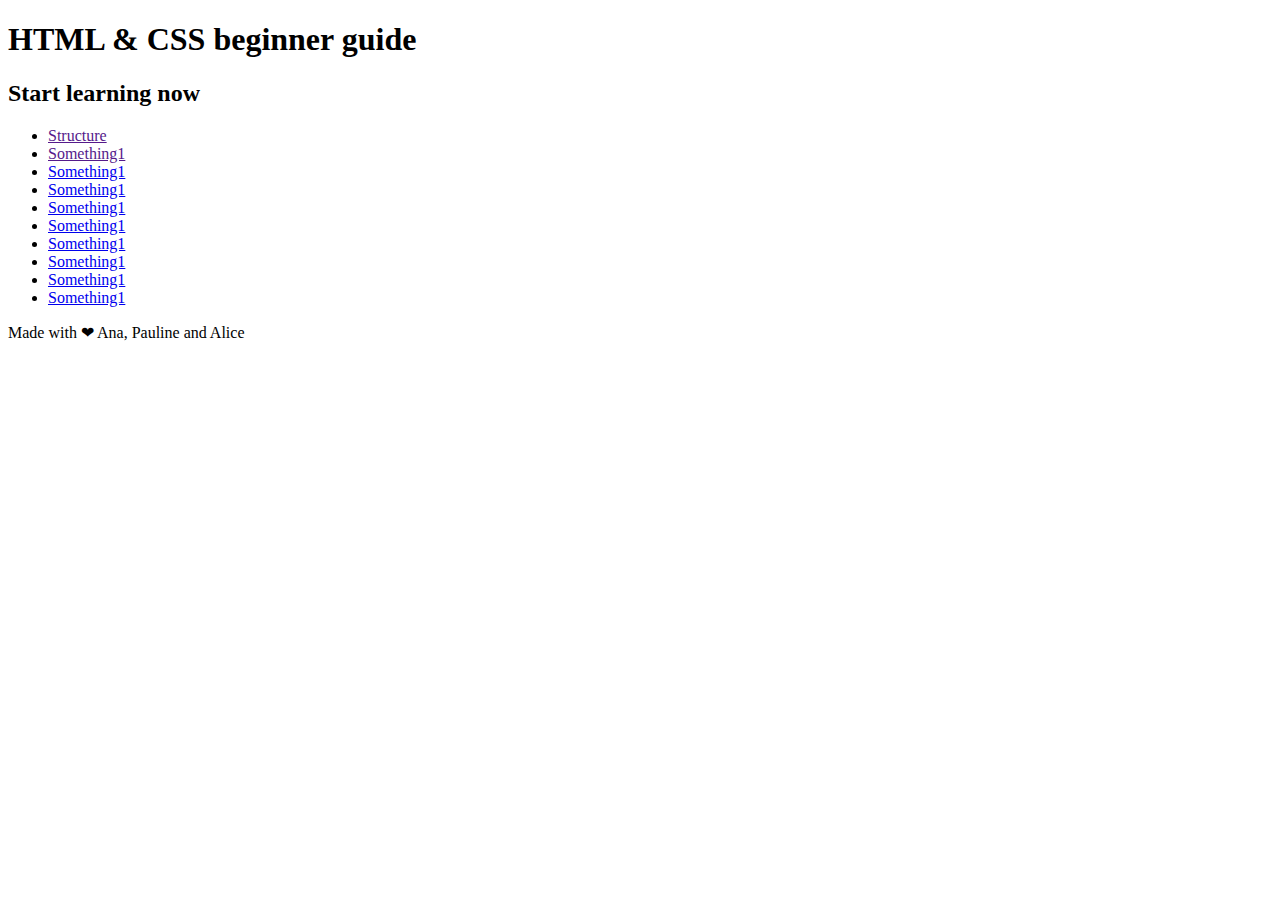
<file: beginner-bootcamp/index.html>
<!DOCTYPE html>
<html>
  <head>
    <title>Beginner Bootcamp day 3 challenge</title>
  </head>
  <body>
    <header>
      <h1>HTML & CSS beginner guide</h1>
    </header>

    <main>
      <h2>Start learning now</h2>
      <div id="">
        <ul>
          <li><a href="" target="">Structure</a></li>
          <li><a href="" target="">Something1</a></li>
          <li><a href="#" target="">Something1</a></li>
          <li><a href="#" target="">Something1</a></li>
          <li><a href="#" target="">Something1</a></li>
          <li><a href="#" target="">Something1</a></li>
          <li><a href="#" target="">Something1</a></li>
          <li><a href="#" target="">Something1</a></li>
          <li><a href="#" target="">Something1</a></li>
          <li><a href="#" target="">Something1</a></li>


        </ul>
      </div>
    </main>

    <footer>
      <p>Made with ❤︎ Ana, Pauline and Alice</p>
    </footer>
  </body>
</html>
</file>
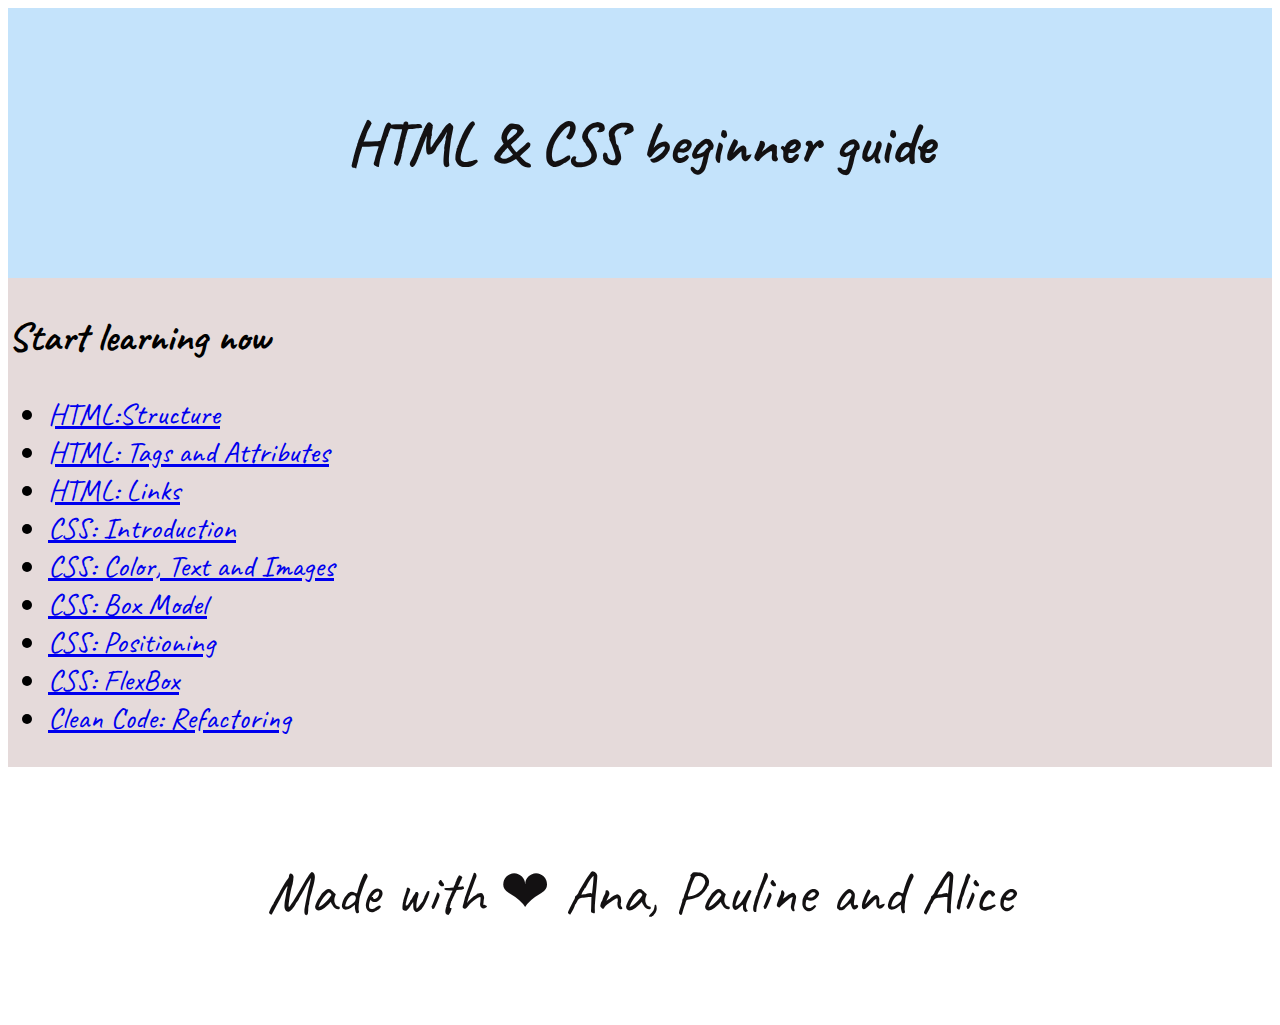
<file: beginner-bootcamp/day-1/index.html>
<!DOCTYPE html>
<html>
  <head>
    <title>Beginner Bootcamp day 3 challenge</title>
    <link href="styles.css" rel="stylesheet">
    <link href="https://fonts.googleapis.com/css?family=Caveat|Open+Sans+Condensed:300" rel="stylesheet">
  </head>
  <body>
    <header>
      <h1>HTML & CSS beginner guide</h1>
    </header>
    <main>
      <h2>Start learning now</h2>
      <div=class="nav">
        <ul>
          <li><a href="structure.html" target="">HTML:Structure</a></li>
          <li><a href="tags.html" target="">HTML: Tags and Attributes</a></li>
          <li><a href="links.html" target="">HTML: Links</a></li>
          <li><a href="intro-css.html" target="">CSS: Introduction</a></li>
          <li><a href="#" target="">CSS: Color, Text and Images</a></li>
          <li><a href="#" target="">CSS: Box Model</a></li>
          <li><a href="#" target="">CSS: Positioning</a></li>
          <li><a href="#" target="">CSS: FlexBox</a></li>
          <li><a href="#" target="">Clean Code: Refactoring</a></li>
        </ul>
      </div>
    </main>

    <footer>
      <p>Made with ❤︎ Ana, Pauline and Alice</p>
    </footer>
  </body>
</html>
</file>
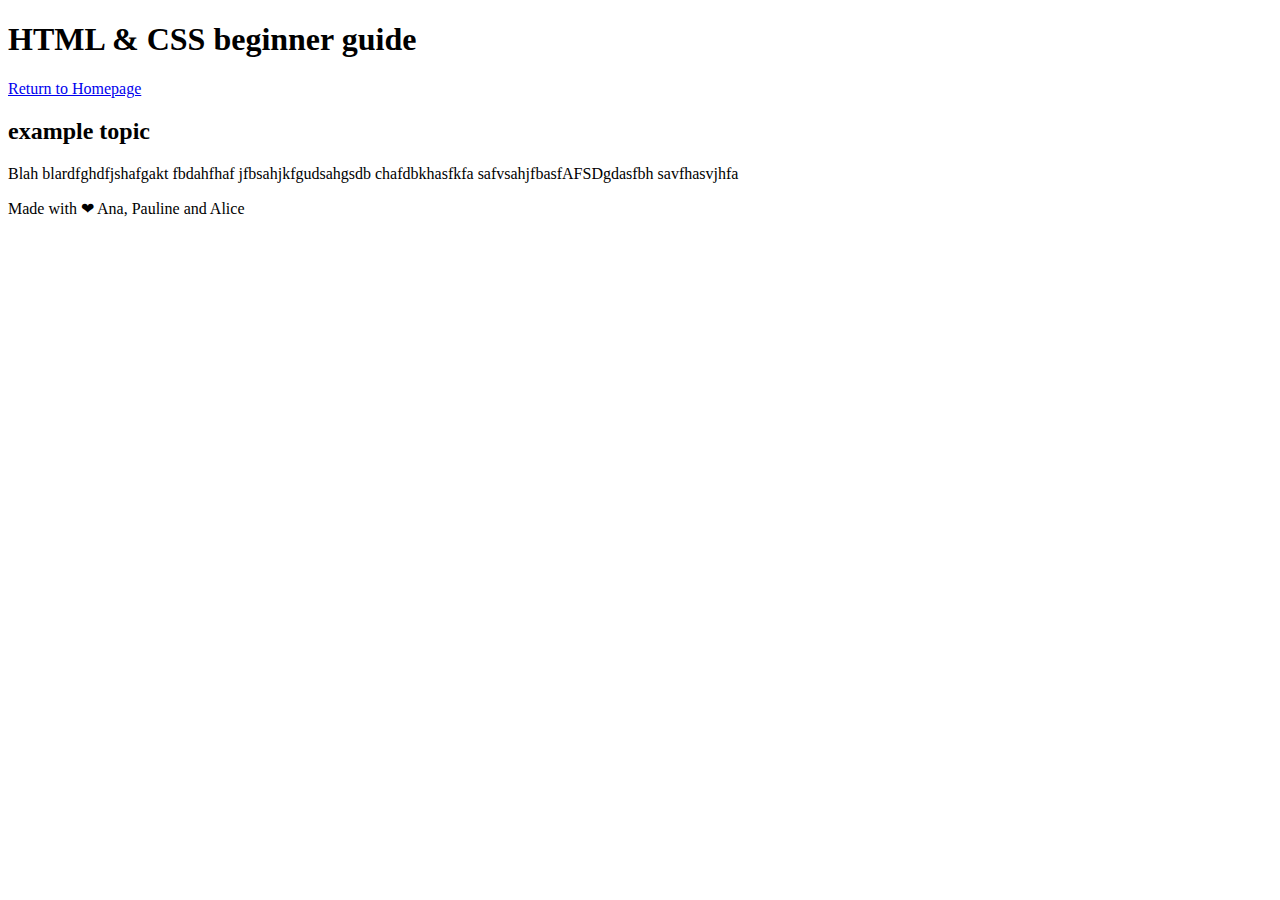
<file: beginner-bootcamp/template.html>
<!DOCTYPE html>
<html>
  <head>
    <title>Beginner Bootcamp day 3 challenge</title>
  </head>
  <body>
    <header>
      <h1>HTML & CSS beginner guide</h1>
    </header>

    <main>
      <div id="">
        <a href="index.html" target="">Return to Homepage</a></li>
      </div>
      <h2>example topic</h2>
      <div>
        <p> Blah blardfghdfjshafgakt fbdahfhaf jfbsahjkfgudsahgsdb chafdbkhasfkfa safvsahjfbasfAFSDgdasfbh savfhasvjhfa</p>
      </div>
    </main>

    <footer>
      <p>Made with ❤︎ Ana, Pauline and Alice</p>
    </footer>
  </body>
</html>
</file>
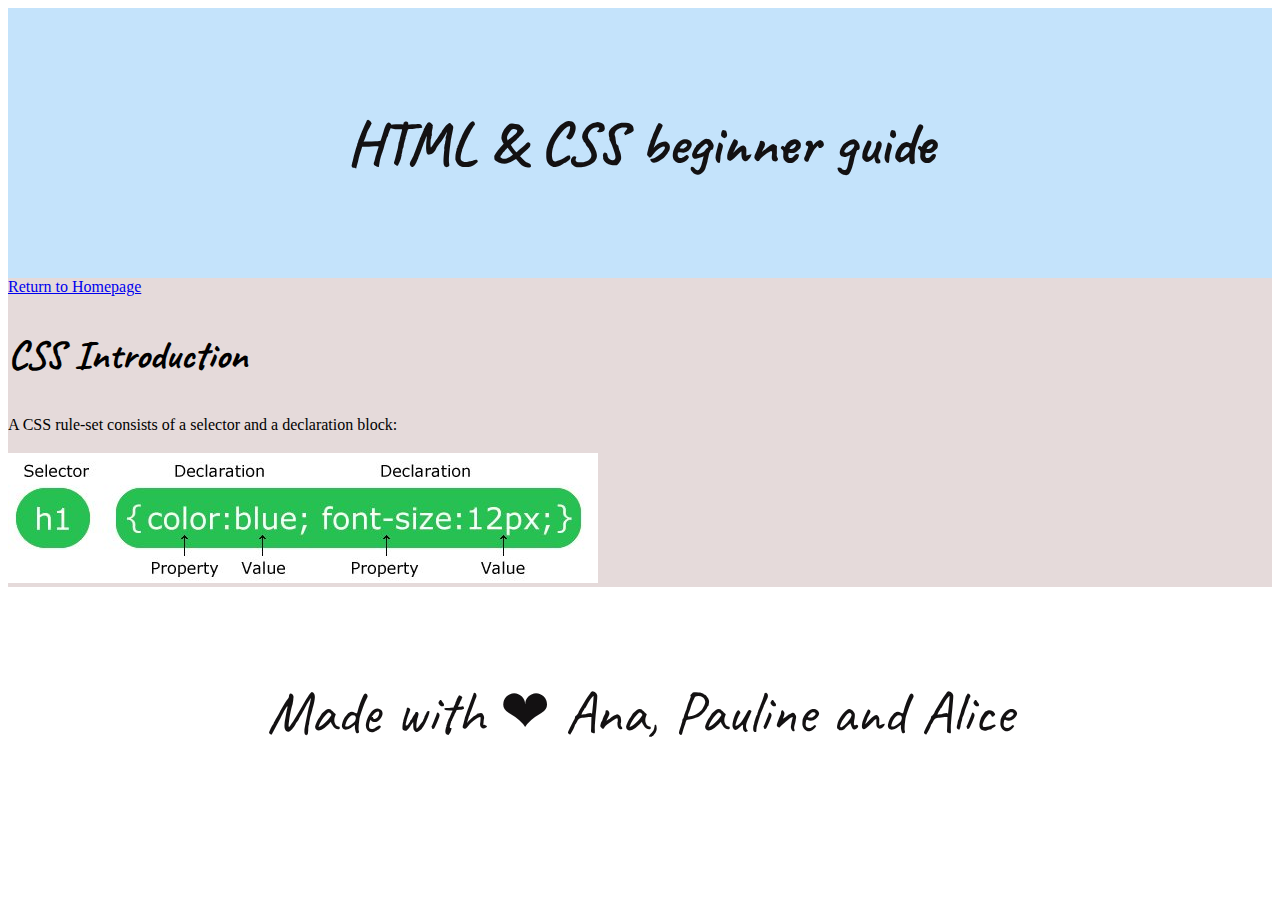
<file: beginner-bootcamp/day-1/intro-css.html>
<!DOCTYPE html>
<html>
  <head>
    <title>Beginner Bootcamp day 3 challenge</title>
    <link href="styles.css" rel="stylesheet">
    <link href="https://fonts.googleapis.com/css?family=Caveat|Open+Sans+Condensed:300" rel="stylesheet">
  </head>
  <body>
    <header>
      <h1>HTML & CSS beginner guide</h1>
    </header>

    <main>
      <div id="">
        <a href="index.html" target="">Return to Homepage</a></li>
      </div>
      <h2>CSS Introduction</h2>
      <div>
        <p>A CSS rule-set consists of a selector and a declaration block:</p>
        <img src="images/css-syntax.jpg" alt="A picture of the CSS syntax">

      </div>
    </main>

    <footer>
      <p>Made with ❤︎ Ana, Pauline and Alice</p>
    </footer>
  </body>
</html>
</file>
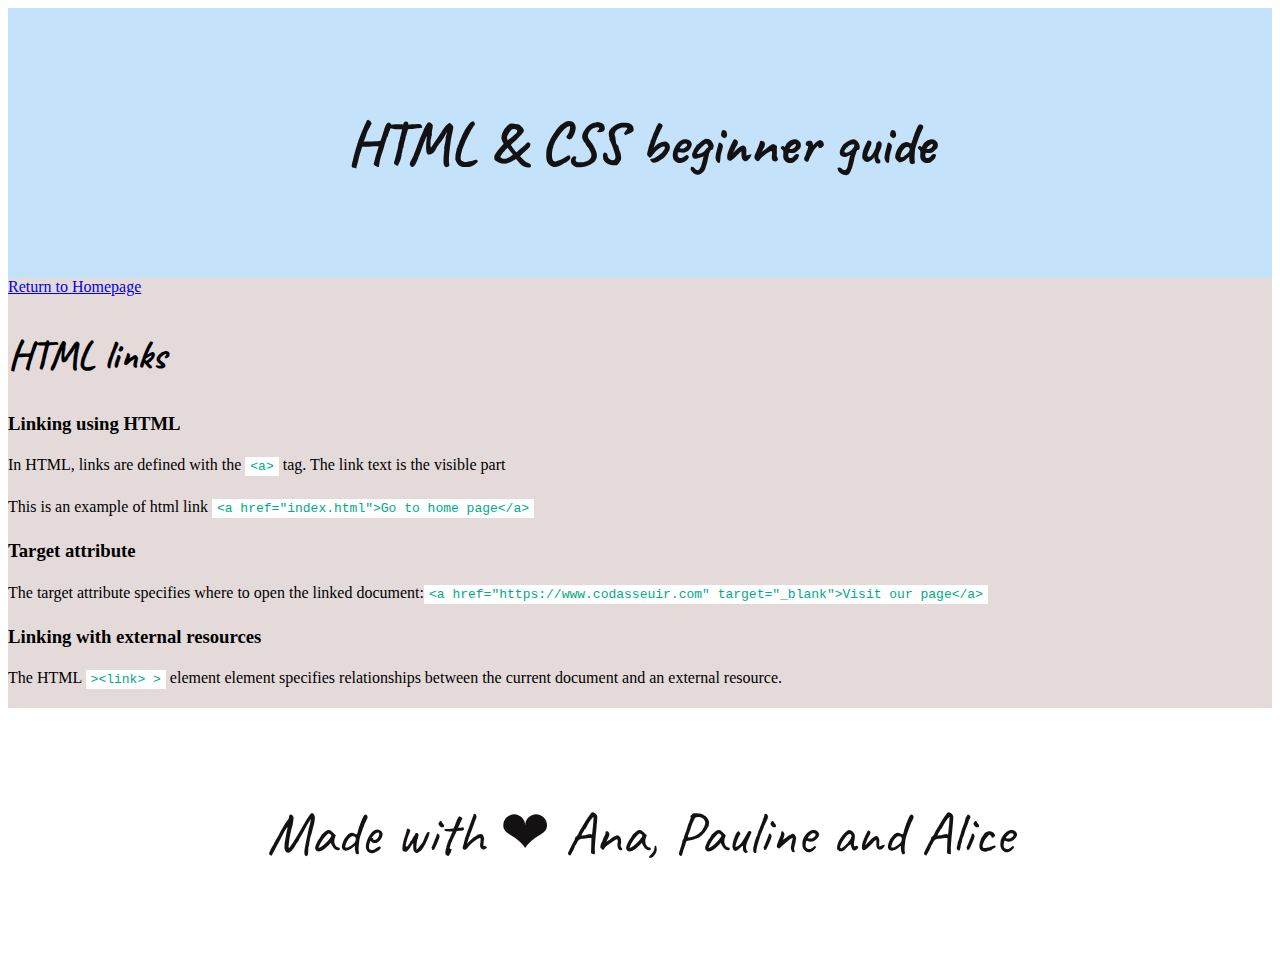
<file: beginner-bootcamp/day-1/links.html>
<!DOCTYPE html>
<html>
  <head>
    <title>Beginner Bootcamp day 3 challenge</title>
    <link href="styles.css" rel="stylesheet">
    <link href="https://fonts.googleapis.com/css?family=Caveat|Open+Sans+Condensed:300" rel="stylesheet">
  </head>
  <body>
    <header>
      <h1>HTML & CSS beginner guide</h1>
    </header>

    <main>
      <div id="">
        <a href="index.html" target="">Return to Homepage</a></li>
      </div>
      <h2>HTML links</h2>
      <div>
        <h3>Linking using HTML</h3>
          <p>In HTML, links are defined with the <code>&lt;a&gt;</code> tag. The link text is the visible part</p>
          <p>This is an example of html link <code>&lt;a href="index.html"&gt;Go to home page&lt;/a&gt;</code></p>
        <h3>Target attribute</h3>
          <p>The target attribute specifies where to open the linked document:<code>&lt;a href="https://www.codasseuir.com" target="_blank">Visit our page&lt;/a&gt;</code></p>
        <h3>Linking with external resources </h3>
          <p>The HTML <code>>&lt;link> &gt;</code> element element specifies relationships between the current document and an external resource.</p>
      </div>
    </main>

    <footer>
      <p>Made with ❤︎ Ana, Pauline and Alice</p>
    </footer>
  </body>
</html>
</file>
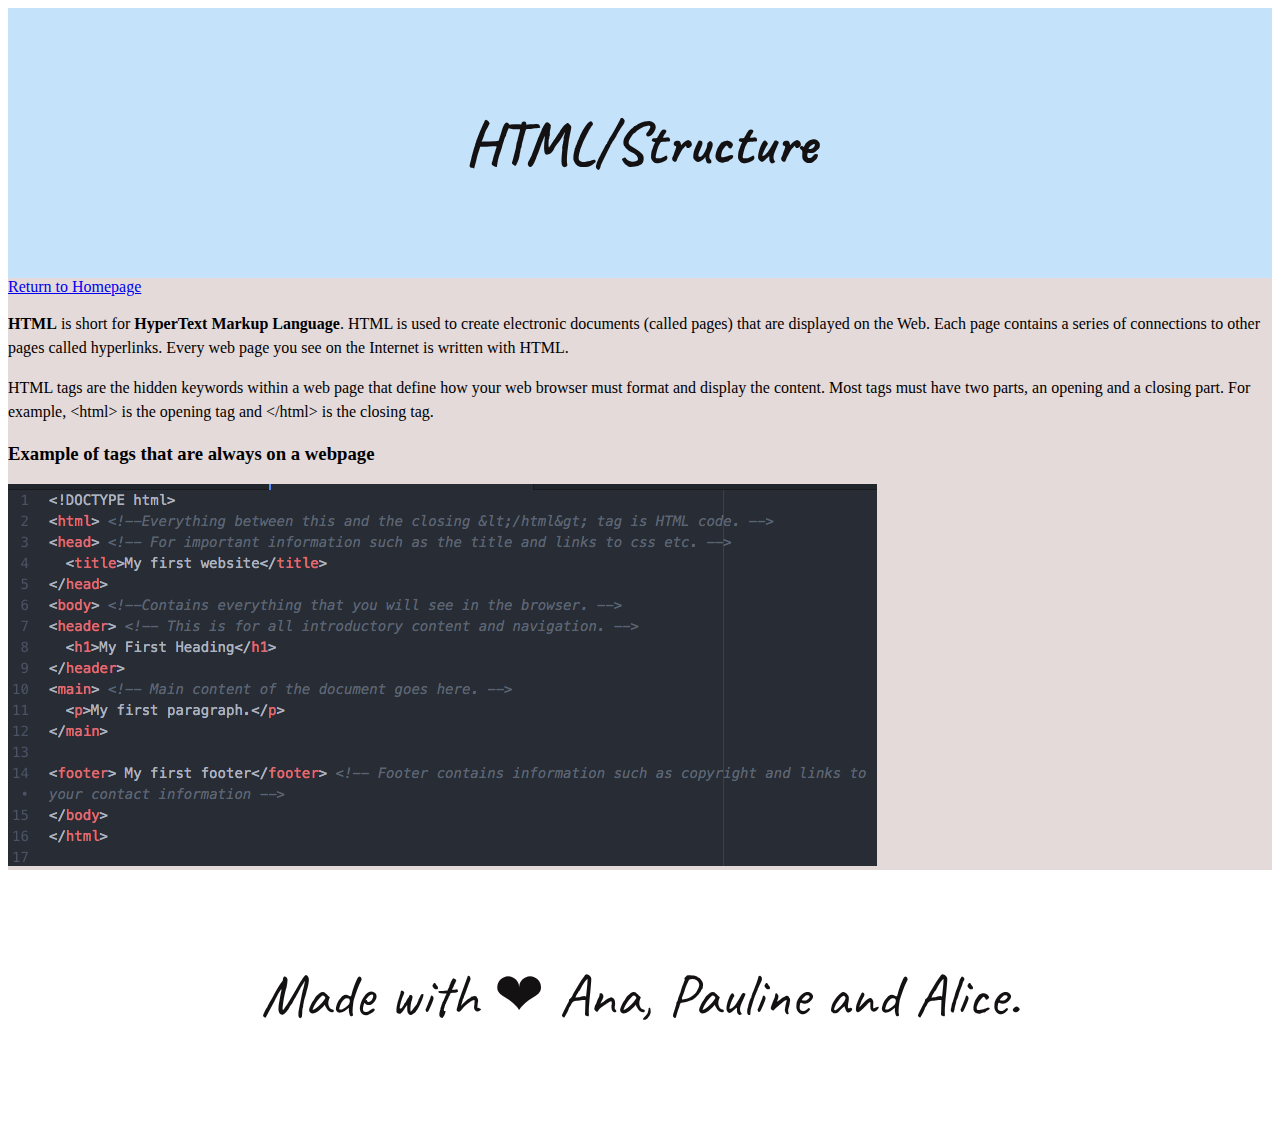
<file: beginner-bootcamp/day-1/structure.html>
<!DOCTYPE html>
<html>
  <head>
    <title>Beginner Bootcamp day 3 challenge</title>
    <link href="styles.css" rel="stylesheet">
    <link href="https://fonts.googleapis.com/css?family=Caveat|Open+Sans+Condensed:300" rel="stylesheet">
  </head>
  <body>
    <header>
      <h1>HTML/Structure</h1>
    </header>

    <main>
      <div id="">
        <a href="index.html" target="">Return to Homepage</a></li>
      </div>
      <div>
        <p><b>HTML</b> is short for <strong>HyperText Markup Language</strong>. HTML is used to create electronic documents (called pages) that are displayed on the Web. Each page contains a series of connections to other pages called hyperlinks. Every web page you see on the Internet is written with HTML.</p>
        <p>HTML tags are the hidden keywords within a web page that define how your web browser must format and display the content. Most tags must have two parts, an opening and a closing part. For example, 	&lt;html&gt; is the opening tag and &lt;/html&gt; is the closing tag.</p>

        <h3> Example of tags that are always on a webpage</h3>
          <img src="images/example-code1.png" alt="A picture of examples of tags that are always on a webpage ">
      </div>
    </main>
<footer>
      <p>Made with ❤︎ Ana, Pauline and Alice.</p>
    </footer>
  </body>
</html>
</file>
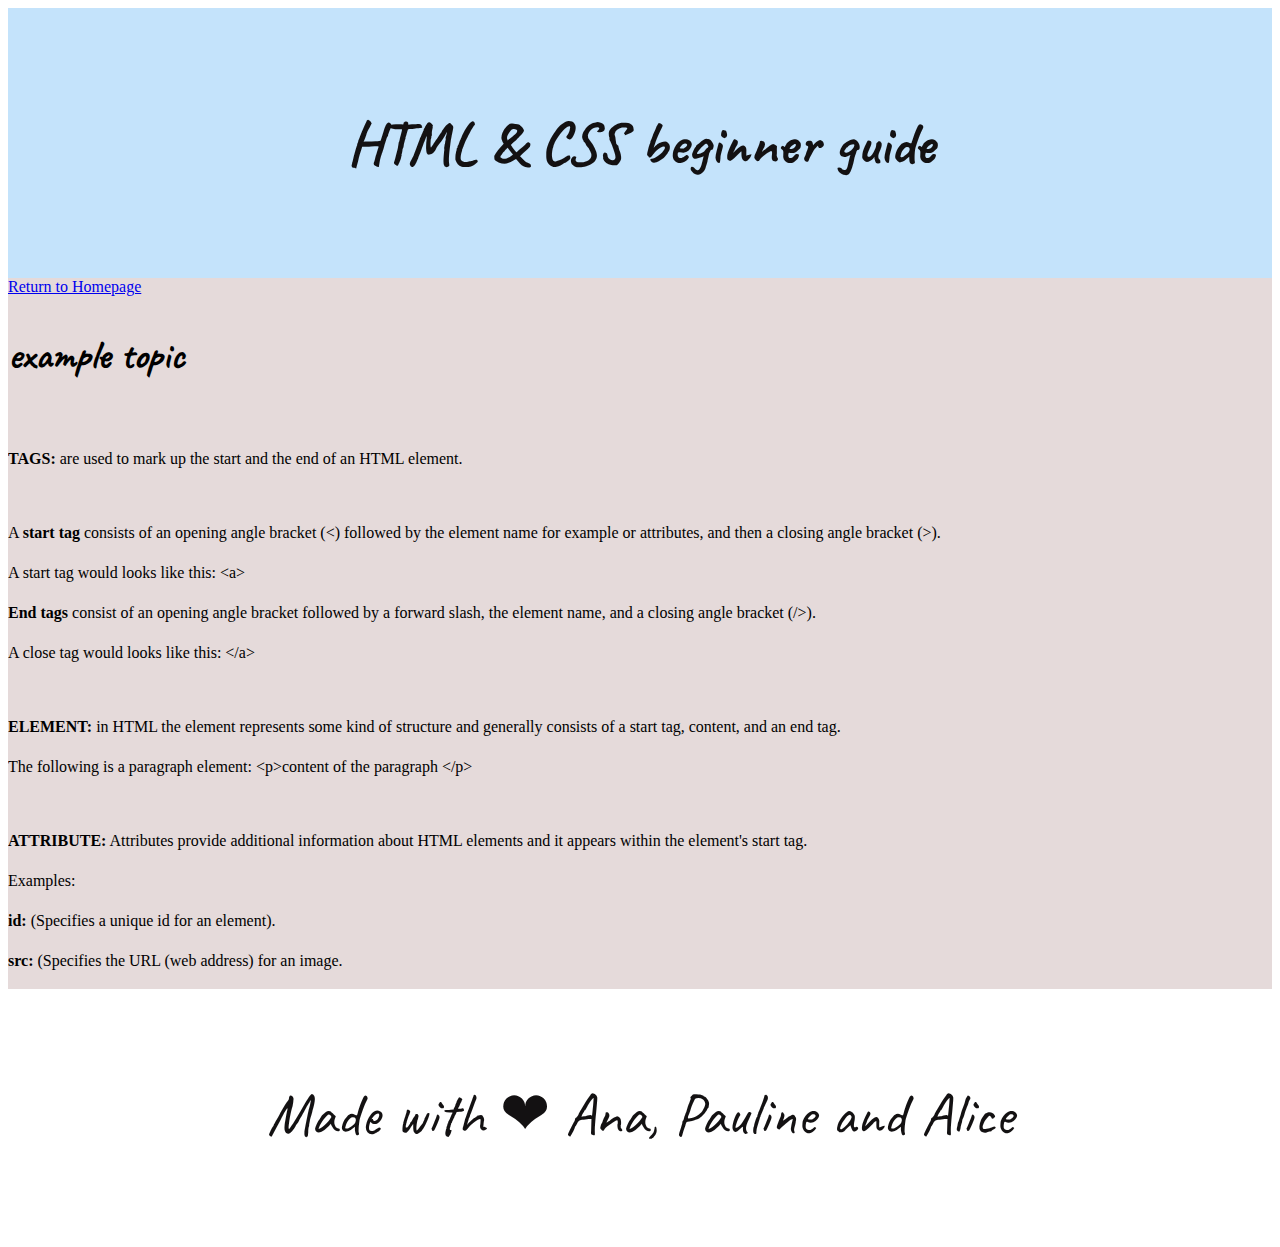
<file: beginner-bootcamp/day-1/tags.html>
<!DOCTYPE html>
<html>
  <head>
    <title>Beginner Bootcamp day 3 challenge</title>
    <link href="styles.css" rel="stylesheet">
    <link href="https://fonts.googleapis.com/css?family=Caveat|Open+Sans+Condensed:300" rel="stylesheet">
  </head>
  <body>
    <header>
      <h1>HTML & CSS beginner guide</h1>
    </header>

    <main>
      <div id="">
        <a href="index.html" target="">Return to Homepage</a></li>
      </div>
      <h2>example topic</h2>
      <div>
        <br />
        <p><b>TAGS:</b> are used to mark up the start and the end of an HTML element.</p>
        <br />
        <p> A <b>start tag</b> consists of an opening angle bracket (<) followed by the element name for example or attributes, and then a closing angle bracket (>).</p>
        <p> A start tag would looks like this: &lt;a&gt;</p>

        <p><b>End tags</b> consist of an opening angle bracket followed by a forward slash, the element name, and a closing angle bracket (/>).</p>
        <p>A close tag would looks like this: &lt;/a&gt;</p>
        <br />
        <p><b>ELEMENT:</b> in HTML the element represents some kind of structure and generally consists of a start tag, content, and an end tag.</p>
        <p>The following is a paragraph element: &lt;p&gt;content of the paragraph &lt;/p&gt;</p>
        <br />
        <p><b>ATTRIBUTE:</b> Attributes provide additional information about HTML elements and it appears within the element's start tag.</p>
        <p>Examples:</p>
        <p><b>id:</b> (Specifies a unique id for an element).</p>
        <p><b>src:</b> (Specifies the URL (web address) for an image.</p>



      </div>
    </main>

    <footer>
      <p>Made with ❤︎ Ana, Pauline and Alice</p>
    </footer>
  </body>
</html>
</file>
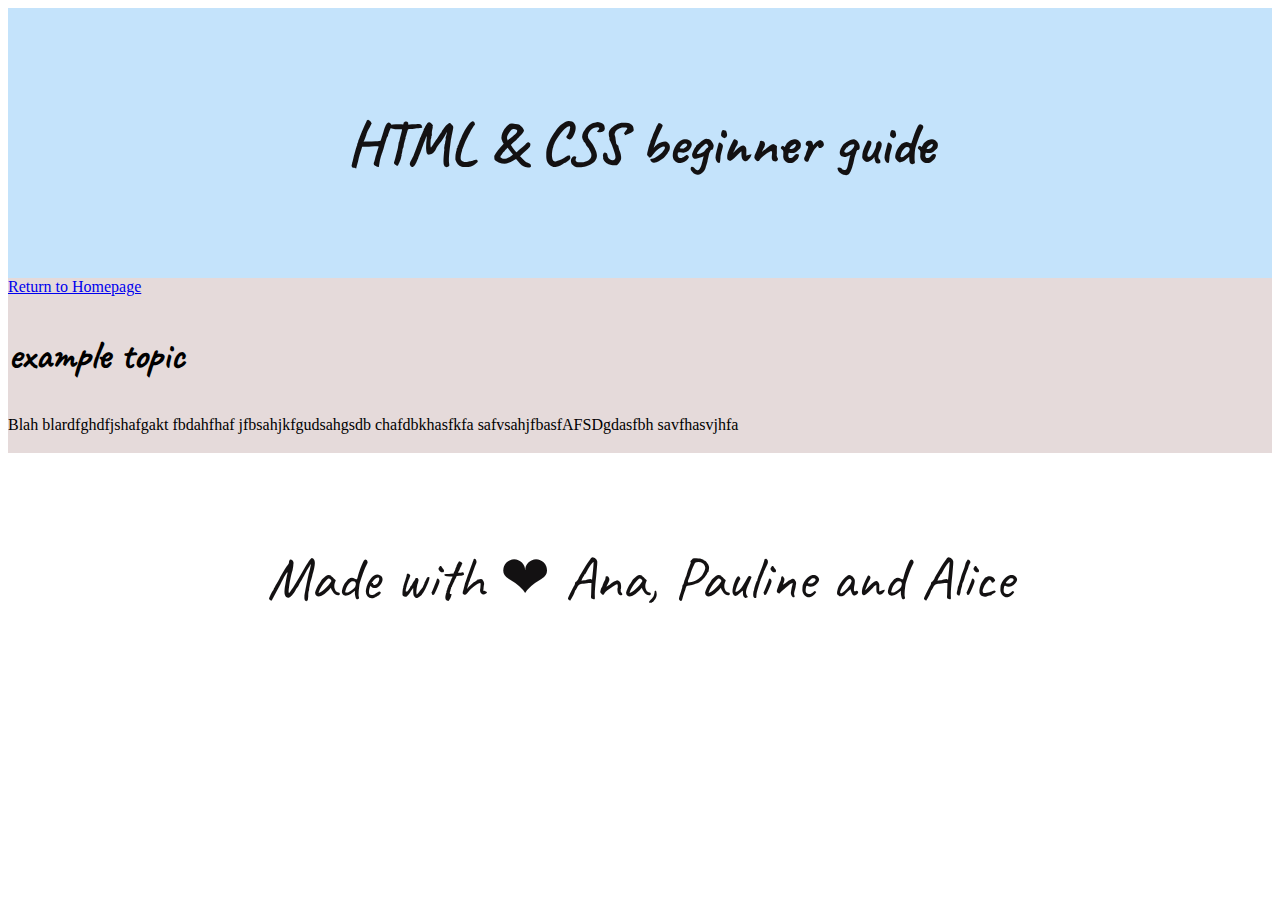
<file: beginner-bootcamp/day-1/template.html>
<!DOCTYPE html>
<html>
  <head>
    <title>Beginner Bootcamp day 3 challenge</title>
    <link href="styles.css" rel="stylesheet">
    <link href="https://fonts.googleapis.com/css?family=Caveat|Open+Sans+Condensed:300" rel="stylesheet">
  </head>
  <body>
    <header>
      <h1>HTML & CSS beginner guide</h1>
    </header>

    <main>
      <div id="">
        <a href="index.html" target="">Return to Homepage</a></li>
      </div>
      <h2>example topic</h2>
      <div>
        <p> Blah blardfghdfjshafgakt fbdahfhaf jfbsahjkfgudsahgsdb chafdbkhasfkfa safvsahjfbasfAFSDgdasfbh savfhasvjhfa</p>
      </div>
    </main>

    <footer>
      <p>Made with ❤︎ Ana, Pauline and Alice</p>
    </footer>
  </body>
</html>
</file>
<file: beginner-bootcamp/day-1/styles.css>
main {
background:#E5DADA;
margin: 0 auto;
overflow: hidden;
}

  header {
  background: #C4E3FB;
  top: 0px;
  left: 0px;
  margin: 0 auto;
  overflow: hidden;

}
h1 {
  color: #131112;
  font-family: 'Caveat', cursive;
 font-size: 60px;
 line-height: 150px;
 padding: 20px;
 text-align: center;
}
h2 {
  font-family: 'Caveat', cursive;
  font-size: 40px;
  padding 20px;
  text-align: left;
}
ul{
  font-family: 'Caveat', cursive;
  font-size: 30px;
  text-decoration: none;
  padding 20px
}
code {
    background-color: #fff;
    color: #00aa86;
    font-style: normal;
    padding: 2px 5px;
}
p {
  padding-top: 40px
  line-height: 150%
  ont-family: 'Open Sans Condensed', sans-serif;
  line-height: 150%;
}
footer {
  color: #131112;
  font-family: 'Caveat', cursive;
 font-size: 60px;
 line-height: 150px;
 padding: 20px;
 text-align: center;
 overflow: hidden;
}
</file>
